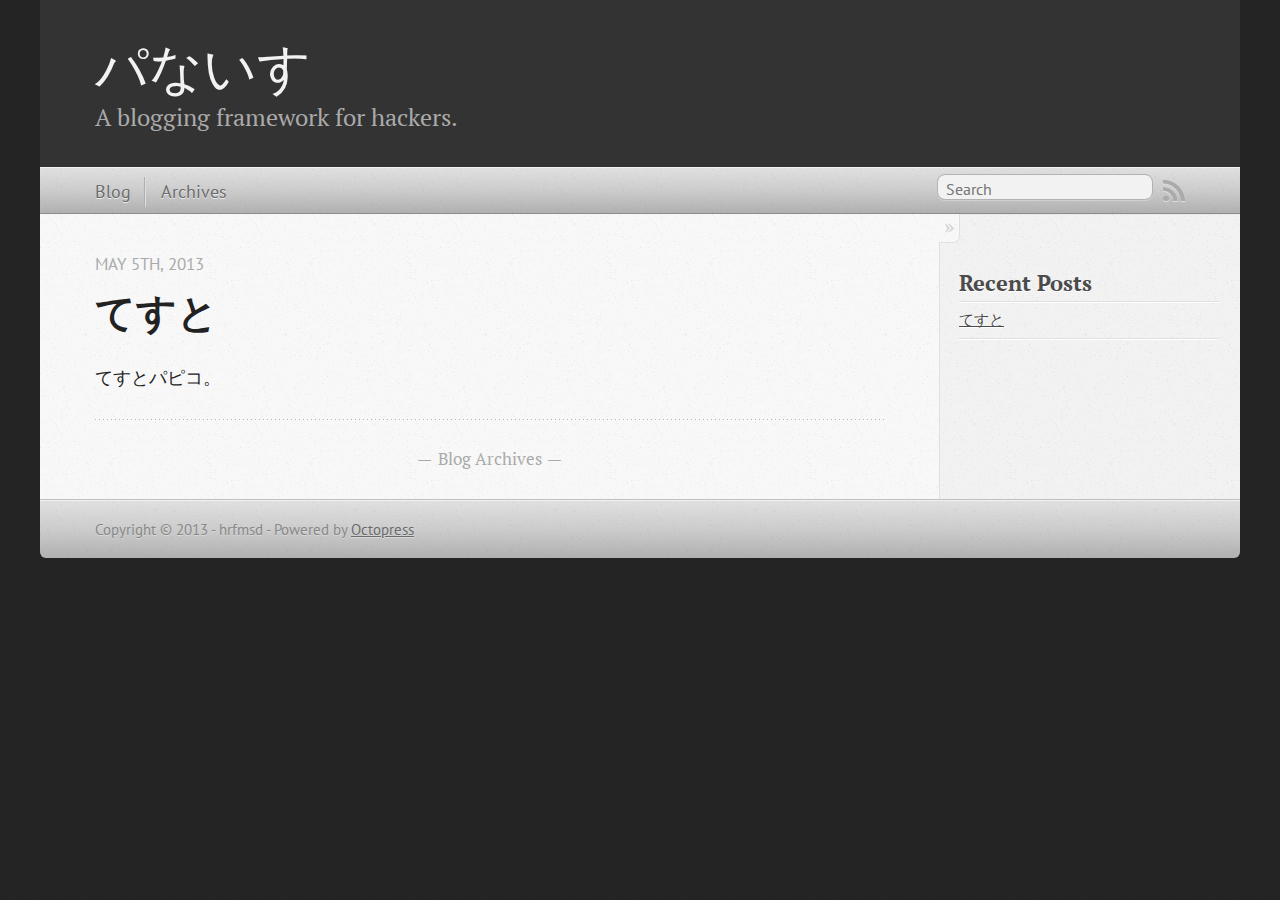
<file: index.html>
<!DOCTYPE html>
<!--[if IEMobile 7 ]><html class="no-js iem7"><![endif]-->
<!--[if lt IE 9]><html class="no-js lte-ie8"><![endif]-->
<!--[if (gt IE 8)|(gt IEMobile 7)|!(IEMobile)|!(IE)]><!--><html class="no-js" lang="en"><!--<![endif]-->
<head>
  <meta charset="utf-8">
  <title>パないす</title>
  <meta name="author" content="hrfmsd">

  
  <meta name="description" content="てすとパピコ。
">
  

  <!-- http://t.co/dKP3o1e -->
  <meta name="HandheldFriendly" content="True">
  <meta name="MobileOptimized" content="320">
  <meta name="viewport" content="width=device-width, initial-scale=1">

  
  <link rel="canonical" href="http://hrfmsd.github.io">
  <link href="/favicon.png" rel="icon">
  <link href="/stylesheets/screen.css" media="screen, projection" rel="stylesheet" type="text/css">
  <link href="/atom.xml" rel="alternate" title="パないす" type="application/atom+xml">
  <script src="/javascripts/modernizr-2.0.js"></script>
  <script src="//ajax.googleapis.com/ajax/libs/jquery/1.9.1/jquery.min.js"></script>
  <script>!window.jQuery && document.write(unescape('%3Cscript src="./javascripts/lib/jquery.min.js"%3E%3C/script%3E'))</script>
  <script src="/javascripts/octopress.js" type="text/javascript"></script>
  <!--Fonts from Google"s Web font directory at http://google.com/webfonts -->
<link href="http://fonts.googleapis.com/css?family=PT+Serif:regular,italic,bold,bolditalic" rel="stylesheet" type="text/css">
<link href="http://fonts.googleapis.com/css?family=PT+Sans:regular,italic,bold,bolditalic" rel="stylesheet" type="text/css">

  

</head>

<body   >
  <header role="banner"><hgroup>
  <h1><a href="/">パないす</a></h1>
  
    <h2>A blogging framework for hackers.</h2>
  
</hgroup>

</header>
  <nav role="navigation"><ul class="subscription" data-subscription="rss">
  <li><a href="/atom.xml" rel="subscribe-rss" title="subscribe via RSS">RSS</a></li>
  
</ul>
  
<form action="http://google.com/search" method="get">
  <fieldset role="search">
    <input type="hidden" name="q" value="site:hrfmsd.github.io" />
    <input class="search" type="text" name="q" results="0" placeholder="Search"/>
  </fieldset>
</form>
  
<ul class="main-navigation">
  <li><a href="/">Blog</a></li>
  <li><a href="/blog/archives">Archives</a></li>
</ul>

</nav>
  <div id="main">
    <div id="content">
      <div class="blog-index">
  
  
  
    <article>
      
  <header>
    
      <h1 class="entry-title"><a href="/blog/2013/05/05/test/">てすと</a></h1>
    
    
      <p class="meta">
        








  


<time datetime="2013-05-05T11:50:00+09:00" pubdate data-updated="true">May 5<span>th</span>, 2013</time>
        
      </p>
    
  </header>


  <div class="entry-content"><p>てすとパピコ。</p>
</div>
  
  


    </article>
  
  <div class="pagination">
    
    <a href="/blog/archives">Blog Archives</a>
    
  </div>
</div>
<aside class="sidebar">
  
    <section>
  <h1>Recent Posts</h1>
  <ul id="recent_posts">
    
      <li class="post">
        <a href="/blog/2013/05/05/test/">てすと</a>
      </li>
    
  </ul>
</section>





  
</aside>

    </div>
  </div>
  <footer role="contentinfo"><p>
  Copyright &copy; 2013 - hrfmsd -
  <span class="credit">Powered by <a href="http://octopress.org">Octopress</a></span>
</p>

</footer>
  







  <script type="text/javascript">
    (function(){
      var twitterWidgets = document.createElement('script');
      twitterWidgets.type = 'text/javascript';
      twitterWidgets.async = true;
      twitterWidgets.src = 'http://platform.twitter.com/widgets.js';
      document.getElementsByTagName('head')[0].appendChild(twitterWidgets);
    })();
  </script>





</body>
</html>
</file>
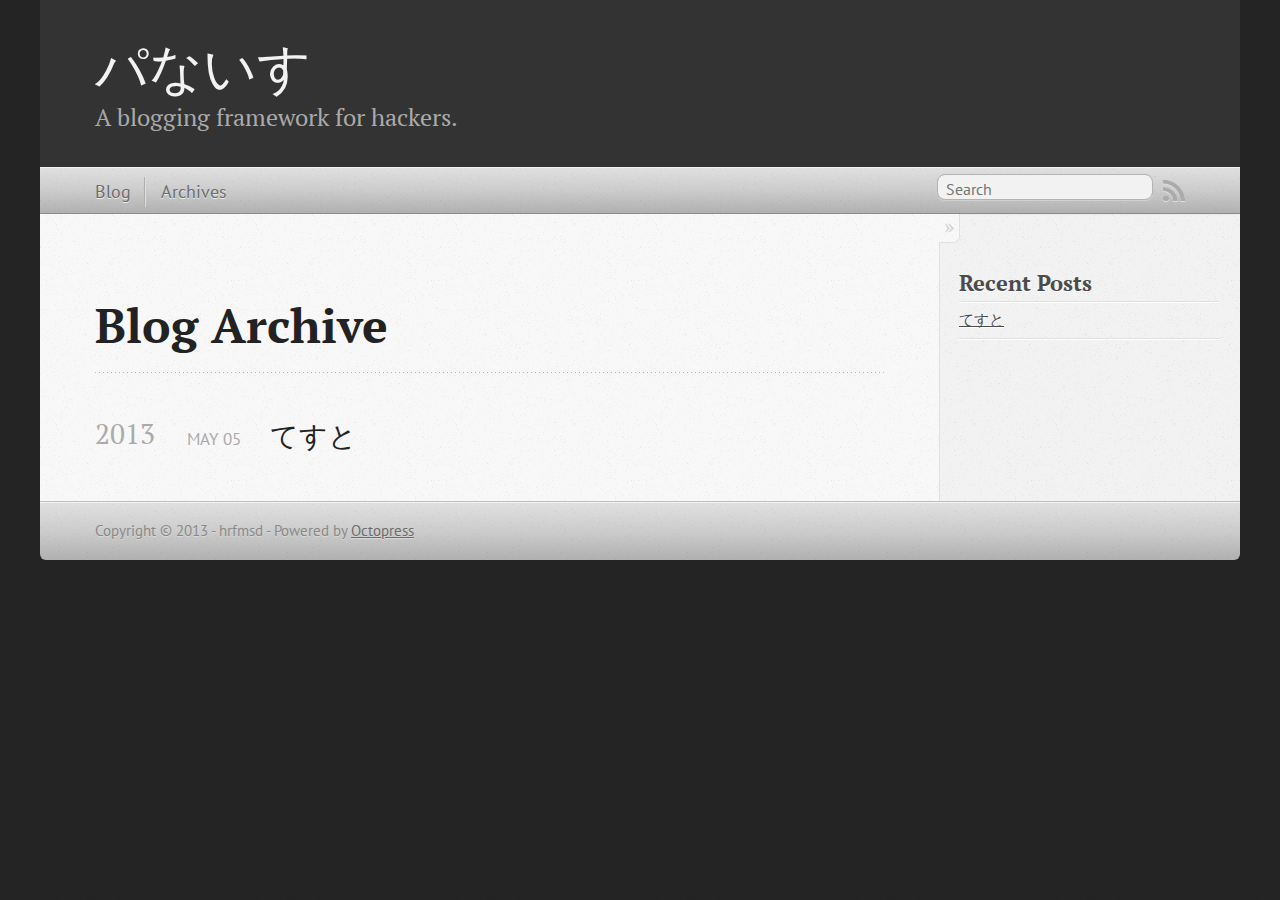
<file: blog/archives/index.html>
<!DOCTYPE html>
<!--[if IEMobile 7 ]><html class="no-js iem7"><![endif]-->
<!--[if lt IE 9]><html class="no-js lte-ie8"><![endif]-->
<!--[if (gt IE 8)|(gt IEMobile 7)|!(IEMobile)|!(IE)]><!--><html class="no-js" lang="en"><!--<![endif]-->
<head>
  <meta charset="utf-8">
  <title>Blog Archive - パないす</title>
  <meta name="author" content="hrfmsd">

  
  <meta name="description" content=" Blog Archive 2013 てすと
May 05 2013 Recent Posts てすと ">
  

  <!-- http://t.co/dKP3o1e -->
  <meta name="HandheldFriendly" content="True">
  <meta name="MobileOptimized" content="320">
  <meta name="viewport" content="width=device-width, initial-scale=1">

  
  <link rel="canonical" href="http://hrfmsd.github.io/blog/archives">
  <link href="/favicon.png" rel="icon">
  <link href="/stylesheets/screen.css" media="screen, projection" rel="stylesheet" type="text/css">
  <link href="/atom.xml" rel="alternate" title="パないす" type="application/atom+xml">
  <script src="/javascripts/modernizr-2.0.js"></script>
  <script src="//ajax.googleapis.com/ajax/libs/jquery/1.9.1/jquery.min.js"></script>
  <script>!window.jQuery && document.write(unescape('%3Cscript src="./javascripts/lib/jquery.min.js"%3E%3C/script%3E'))</script>
  <script src="/javascripts/octopress.js" type="text/javascript"></script>
  <!--Fonts from Google"s Web font directory at http://google.com/webfonts -->
<link href="http://fonts.googleapis.com/css?family=PT+Serif:regular,italic,bold,bolditalic" rel="stylesheet" type="text/css">
<link href="http://fonts.googleapis.com/css?family=PT+Sans:regular,italic,bold,bolditalic" rel="stylesheet" type="text/css">

  

</head>

<body   >
  <header role="banner"><hgroup>
  <h1><a href="/">パないす</a></h1>
  
    <h2>A blogging framework for hackers.</h2>
  
</hgroup>

</header>
  <nav role="navigation"><ul class="subscription" data-subscription="rss">
  <li><a href="/atom.xml" rel="subscribe-rss" title="subscribe via RSS">RSS</a></li>
  
</ul>
  
<form action="http://google.com/search" method="get">
  <fieldset role="search">
    <input type="hidden" name="q" value="site:hrfmsd.github.io" />
    <input class="search" type="text" name="q" results="0" placeholder="Search"/>
  </fieldset>
</form>
  
<ul class="main-navigation">
  <li><a href="/">Blog</a></li>
  <li><a href="/blog/archives">Archives</a></li>
</ul>

</nav>
  <div id="main">
    <div id="content">
      <div>
<article role="article">
  
  <header>
    <h1 class="entry-title">Blog Archive</h1>
    
  </header>
  
  <div id="blog-archives">



  
  <h2>2013</h2>

<article>
  
<h1><a href="/blog/2013/05/05/test/">てすと</a></h1>
<time datetime="2013-05-05T11:50:00+09:00" pubdate><span class='month'>May</span> <span class='day'>05</span> <span class='year'>2013</span></time>


</article>

</div>

  
</article>

</div>

<aside class="sidebar">
  
    <section>
  <h1>Recent Posts</h1>
  <ul id="recent_posts">
    
      <li class="post">
        <a href="/blog/2013/05/05/test/">てすと</a>
      </li>
    
  </ul>
</section>





  
</aside>


    </div>
  </div>
  <footer role="contentinfo"><p>
  Copyright &copy; 2013 - hrfmsd -
  <span class="credit">Powered by <a href="http://octopress.org">Octopress</a></span>
</p>

</footer>
  







  <script type="text/javascript">
    (function(){
      var twitterWidgets = document.createElement('script');
      twitterWidgets.type = 'text/javascript';
      twitterWidgets.async = true;
      twitterWidgets.src = 'http://platform.twitter.com/widgets.js';
      document.getElementsByTagName('head')[0].appendChild(twitterWidgets);
    })();
  </script>





</body>
</html>
</file>
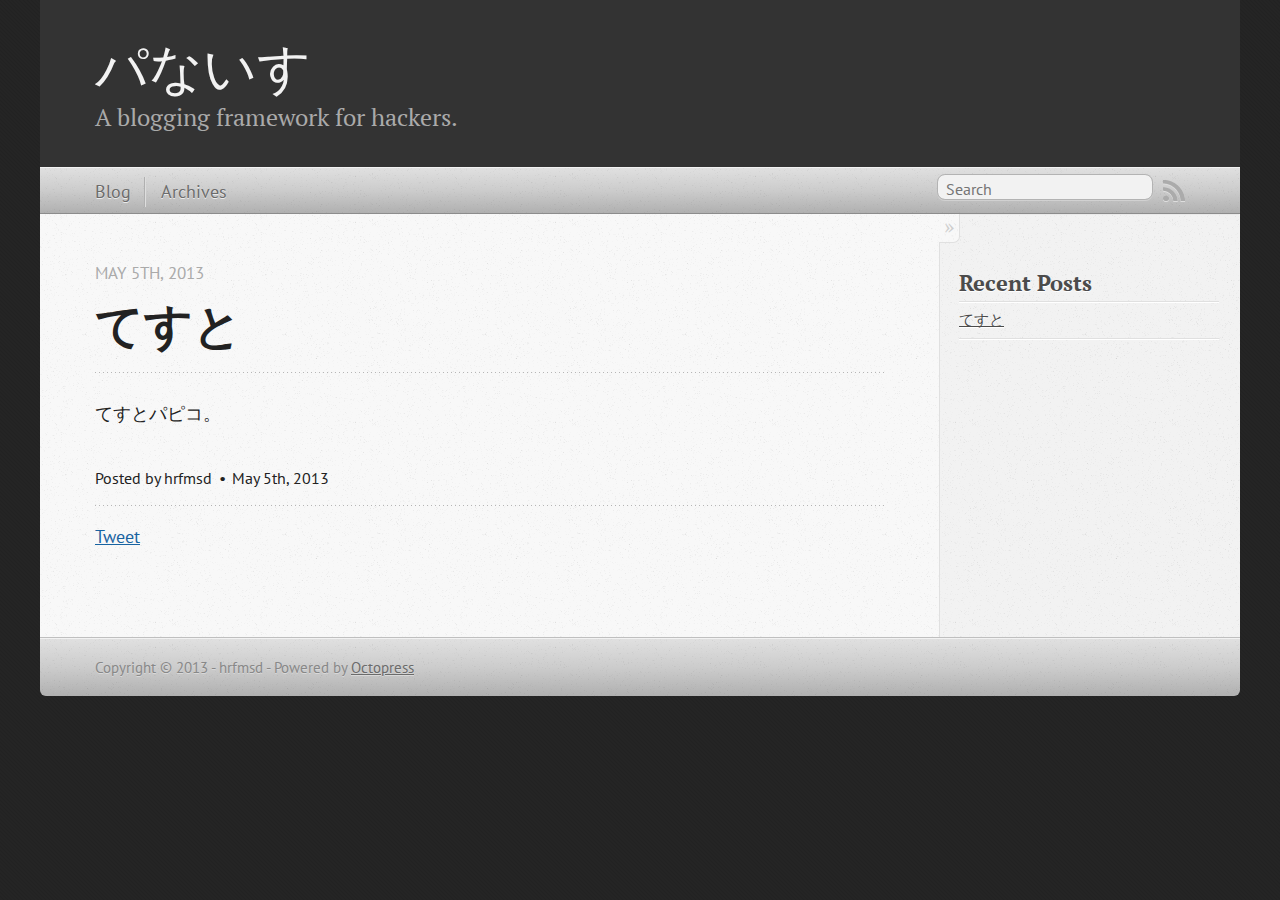
<file: blog/2013/05/05/test/index.html>
<!DOCTYPE html>
<!--[if IEMobile 7 ]><html class="no-js iem7"><![endif]-->
<!--[if lt IE 9]><html class="no-js lte-ie8"><![endif]-->
<!--[if (gt IE 8)|(gt IEMobile 7)|!(IEMobile)|!(IE)]><!--><html class="no-js" lang="en"><!--<![endif]-->
<head>
  <meta charset="utf-8">
  <title>てすと - パないす</title>
  <meta name="author" content="hrfmsd">

  
  <meta name="description" content="てすとパピコ。
">
  

  <!-- http://t.co/dKP3o1e -->
  <meta name="HandheldFriendly" content="True">
  <meta name="MobileOptimized" content="320">
  <meta name="viewport" content="width=device-width, initial-scale=1">

  
  <link rel="canonical" href="http://hrfmsd.github.io/blog/2013/05/05/test">
  <link href="/favicon.png" rel="icon">
  <link href="/stylesheets/screen.css" media="screen, projection" rel="stylesheet" type="text/css">
  <link href="/atom.xml" rel="alternate" title="パないす" type="application/atom+xml">
  <script src="/javascripts/modernizr-2.0.js"></script>
  <script src="//ajax.googleapis.com/ajax/libs/jquery/1.9.1/jquery.min.js"></script>
  <script>!window.jQuery && document.write(unescape('%3Cscript src="./javascripts/lib/jquery.min.js"%3E%3C/script%3E'))</script>
  <script src="/javascripts/octopress.js" type="text/javascript"></script>
  <!--Fonts from Google"s Web font directory at http://google.com/webfonts -->
<link href="http://fonts.googleapis.com/css?family=PT+Serif:regular,italic,bold,bolditalic" rel="stylesheet" type="text/css">
<link href="http://fonts.googleapis.com/css?family=PT+Sans:regular,italic,bold,bolditalic" rel="stylesheet" type="text/css">

  

</head>

<body   >
  <header role="banner"><hgroup>
  <h1><a href="/">パないす</a></h1>
  
    <h2>A blogging framework for hackers.</h2>
  
</hgroup>

</header>
  <nav role="navigation"><ul class="subscription" data-subscription="rss">
  <li><a href="/atom.xml" rel="subscribe-rss" title="subscribe via RSS">RSS</a></li>
  
</ul>
  
<form action="http://google.com/search" method="get">
  <fieldset role="search">
    <input type="hidden" name="q" value="site:hrfmsd.github.io" />
    <input class="search" type="text" name="q" results="0" placeholder="Search"/>
  </fieldset>
</form>
  
<ul class="main-navigation">
  <li><a href="/">Blog</a></li>
  <li><a href="/blog/archives">Archives</a></li>
</ul>

</nav>
  <div id="main">
    <div id="content">
      <div>
<article class="hentry" role="article">
  
  <header>
    
      <h1 class="entry-title">てすと</h1>
    
    
      <p class="meta">
        








  


<time datetime="2013-05-05T11:50:00+09:00" pubdate data-updated="true">May 5<span>th</span>, 2013</time>
        
      </p>
    
  </header>


<div class="entry-content"><p>てすとパピコ。</p>
</div>


  <footer>
    <p class="meta">
      
  

<span class="byline author vcard">Posted by <span class="fn">hrfmsd</span></span>

      








  


<time datetime="2013-05-05T11:50:00+09:00" pubdate data-updated="true">May 5<span>th</span>, 2013</time>
      


    </p>
    
      <div class="sharing">
  
  <a href="http://twitter.com/share" class="twitter-share-button" data-url="http://hrfmsd.github.io/blog/2013/05/05/test/" data-via="" data-counturl="http://hrfmsd.github.io/blog/2013/05/05/test/" >Tweet</a>
  
  
  
</div>

    
    <p class="meta">
      
      
    </p>
  </footer>
</article>

</div>

<aside class="sidebar">
  
    <section>
  <h1>Recent Posts</h1>
  <ul id="recent_posts">
    
      <li class="post">
        <a href="/blog/2013/05/05/test/">てすと</a>
      </li>
    
  </ul>
</section>





  
</aside>


    </div>
  </div>
  <footer role="contentinfo"><p>
  Copyright &copy; 2013 - hrfmsd -
  <span class="credit">Powered by <a href="http://octopress.org">Octopress</a></span>
</p>

</footer>
  







  <script type="text/javascript">
    (function(){
      var twitterWidgets = document.createElement('script');
      twitterWidgets.type = 'text/javascript';
      twitterWidgets.async = true;
      twitterWidgets.src = 'http://platform.twitter.com/widgets.js';
      document.getElementsByTagName('head')[0].appendChild(twitterWidgets);
    })();
  </script>





</body>
</html>
</file>
<file: stylesheets/screen.css>
html,body,div,span,applet,object,iframe,h1,h2,h3,h4,h5,h6,p,blockquote,pre,a,abbr,acronym,address,big,cite,code,del,dfn,em,img,ins,kbd,q,s,samp,small,strike,strong,sub,sup,tt,var,b,u,i,center,dl,dt,dd,ol,ul,li,fieldset,form,label,legend,table,caption,tbody,tfoot,thead,tr,th,td,article,aside,canvas,details,embed,figure,figcaption,footer,header,hgroup,menu,nav,output,ruby,section,summary,time,mark,audio,video{margin:0;padding:0;border:0;font:inherit;font-size:100%;vertical-align:baseline}html{line-height:1}ol,ul{list-style:none}table{border-collapse:collapse;border-spacing:0}caption,th,td{text-align:left;font-weight:normal;vertical-align:middle}q,blockquote{quotes:none}q:before,q:after,blockquote:before,blockquote:after{content:"";content:none}a img{border:none}article,aside,details,figcaption,figure,footer,header,hgroup,menu,nav,section,summary{display:block}article,aside,details,figcaption,figure,footer,header,hgroup,menu,nav,section,summary{display:block}a{color:#1863a1}a:visited{color:#751590}a:focus{color:#0181eb}a:hover{color:#0181eb}a:active{color:#01579f}aside.sidebar a{color:#1863a1}aside.sidebar a:focus{color:#0181eb}aside.sidebar a:hover{color:#0181eb}aside.sidebar a:active{color:#01579f}a{-webkit-transition:color 0.3s;-moz-transition:color 0.3s;-o-transition:color 0.3s;transition:color 0.3s}html{background:#252525 url('/images/line-tile.png?1367722231') top left}body>div{background:#f2f2f2 url('/images/noise.png?1367722231') top left;border-bottom:1px solid #bfbfbf}body>div>div{background:#f8f8f8 url('/images/noise.png?1367722231') top left;border-right:1px solid #e0e0e0}.heading,body>header h1,h1,h2,h3,h4,h5,h6{font-family:"PT Serif","Georgia","Helvetica Neue",Arial,sans-serif}.sans,body>header h2,article header p.meta,article>footer,#content .blog-index footer,html .gist .gist-file .gist-meta,#blog-archives a.category,#blog-archives time,aside.sidebar section,body>footer{font-family:"PT Sans","Helvetica Neue",Arial,sans-serif}.serif,body,#content .blog-index a[rel=full-article]{font-family:"PT Serif",Georgia,Times,"Times New Roman",serif}.mono,pre,code,tt,p code,li code{font-family:Menlo,Monaco,"Andale Mono","lucida console","Courier New",monospace}body>header h1{font-size:2.2em;font-family:"PT Serif","Georgia","Helvetica Neue",Arial,sans-serif;font-weight:normal;line-height:1.2em;margin-bottom:0.6667em}body>header h2{font-family:"PT Serif","Georgia","Helvetica Neue",Arial,sans-serif}body{line-height:1.5em;color:#222}h1{font-size:2.2em;line-height:1.2em}@media only screen and (min-width: 992px){body{font-size:1.15em}h1{font-size:2.6em;line-height:1.2em}}h1,h2,h3,h4,h5,h6{text-rendering:optimizelegibility;margin-bottom:1em;font-weight:bold}h2,section h1{font-size:1.5em}h3,section h2,section section h1{font-size:1.3em}h4,section h3,section section h2,section section section h1{font-size:1em}h5,section h4,section section h3{font-size:.9em}h6,section h5,section section h4,section section section h3{font-size:.8em}p,article blockquote,ul,ol{margin-bottom:1.5em}ul{list-style-type:disc}ul ul{list-style-type:circle;margin-bottom:0px}ul ul ul{list-style-type:square;margin-bottom:0px}ol{list-style-type:decimal}ol ol{list-style-type:lower-alpha;margin-bottom:0px}ol ol ol{list-style-type:lower-roman;margin-bottom:0px}ul,ul ul,ul ol,ol,ol ul,ol ol{margin-left:1.3em}ul ul,ul ol,ol ul,ol ol{margin-bottom:0em}strong{font-weight:bold}em{font-style:italic}sup,sub{font-size:0.8em;position:relative;display:inline-block}sup{top:-0.5em}sub{bottom:-0.5em}q{font-style:italic}q:before{content:"\201C"}q:after{content:"\201D"}em,dfn{font-style:italic}strong,dfn{font-weight:bold}del,s{text-decoration:line-through}abbr,acronym{border-bottom:1px dotted;cursor:help}sub,sup{line-height:0}hr{margin-bottom:0.2em}small{font-size:.8em}big{font-size:1.2em}article blockquote{font-style:italic;position:relative;font-size:1.2em;line-height:1.5em;padding-left:1em;border-left:4px solid rgba(170,170,170,0.5)}article blockquote cite{font-style:italic}article blockquote cite a{color:#aaa !important;word-wrap:break-word}article blockquote cite:before{content:'\2014';padding-right:.3em;padding-left:.3em;color:#aaa}@media only screen and (min-width: 992px){article blockquote{padding-left:1.5em;border-left-width:4px}}.pullquote-right:before,.pullquote-left:before{padding:0;border:none;content:attr(data-pullquote);float:right;width:45%;margin:.5em 0 1em 1.5em;position:relative;top:7px;font-size:1.4em;line-height:1.45em}.pullquote-left:before{float:left;margin:.5em 1.5em 1em 0}.force-wrap,article a,aside.sidebar a{white-space:-moz-pre-wrap;white-space:-pre-wrap;white-space:-o-pre-wrap;white-space:pre-wrap;word-wrap:break-word}.group,body>header,body>nav,body>footer,body #content>article,body #content>div>article,body #content>div>section,body div.pagination,aside.sidebar,#main,#content,.sidebar{*zoom:1}.group:after,body>header:after,body>nav:after,body>footer:after,body #content>article:after,body #content>div>article:after,body #content>div>section:after,body div.pagination:after,aside.sidebar:after,#main:after,#content:after,.sidebar:after{content:"";display:table;clear:both}body{-webkit-text-size-adjust:none;max-width:1200px;position:relative;margin:0 auto}body>header,body>nav,body>footer,body #content>article,body #content>div>article,body #content>div>section{padding-left:18px;padding-right:18px}@media only screen and (min-width: 480px){body>header,body>nav,body>footer,body #content>article,body #content>div>article,body #content>div>section{padding-left:25px;padding-right:25px}}@media only screen and (min-width: 768px){body>header,body>nav,body>footer,body #content>article,body #content>div>article,body #content>div>section{padding-left:35px;padding-right:35px}}@media only screen and (min-width: 992px){body>header,body>nav,body>footer,body #content>article,body #content>div>article,body #content>div>section{padding-left:55px;padding-right:55px}}body div.pagination{margin-left:18px;margin-right:18px}@media only screen and (min-width: 480px){body div.pagination{margin-left:25px;margin-right:25px}}@media only screen and (min-width: 768px){body div.pagination{margin-left:35px;margin-right:35px}}@media only screen and (min-width: 992px){body div.pagination{margin-left:55px;margin-right:55px}}body>header{font-size:1em;padding-top:1.5em;padding-bottom:1.5em}#content{overflow:hidden}#content>div,#content>article{width:100%}aside.sidebar{float:none;padding:0 18px 1px;background-color:#f7f7f7;border-top:1px solid #e0e0e0}.flex-content,article img,article video,article .flash-video,aside.sidebar img{max-width:100%;height:auto}.basic-alignment.left,article img.left,article video.left,article .left.flash-video,aside.sidebar img.left{float:left;margin-right:1.5em}.basic-alignment.right,article img.right,article video.right,article .right.flash-video,aside.sidebar img.right{float:right;margin-left:1.5em}.basic-alignment.center,article img.center,article video.center,article .center.flash-video,aside.sidebar img.center{display:block;margin:0 auto 1.5em}.basic-alignment.left,article img.left,article video.left,article .left.flash-video,aside.sidebar img.left,.basic-alignment.right,article img.right,article video.right,article .right.flash-video,aside.sidebar img.right{margin-bottom:.8em}.toggle-sidebar,.no-sidebar .toggle-sidebar{display:none}@media only screen and (min-width: 750px){body.sidebar-footer aside.sidebar{float:none;width:auto;clear:left;margin:0;padding:0 35px 1px;background-color:#f7f7f7;border-top:1px solid #eaeaea}body.sidebar-footer aside.sidebar section.odd,body.sidebar-footer aside.sidebar section.even{float:left;width:48%}body.sidebar-footer aside.sidebar section.odd{margin-left:0}body.sidebar-footer aside.sidebar section.even{margin-left:4%}body.sidebar-footer aside.sidebar.thirds section{width:30%;margin-left:5%}body.sidebar-footer aside.sidebar.thirds section.first{margin-left:0;clear:both}}body.sidebar-footer #content{margin-right:0px}body.sidebar-footer .toggle-sidebar{display:none}@media only screen and (min-width: 550px){body>header{font-size:1em}}@media only screen and (min-width: 750px){aside.sidebar{float:none;width:auto;clear:left;margin:0;padding:0 35px 1px;background-color:#f7f7f7;border-top:1px solid #eaeaea}aside.sidebar section.odd,aside.sidebar section.even{float:left;width:48%}aside.sidebar section.odd{margin-left:0}aside.sidebar section.even{margin-left:4%}aside.sidebar.thirds section{width:30%;margin-left:5%}aside.sidebar.thirds section.first{margin-left:0;clear:both}}@media only screen and (min-width: 768px){body{-webkit-text-size-adjust:auto}body>header{font-size:1.2em}#main{padding:0;margin:0 auto}#content{overflow:visible;margin-right:240px;position:relative}.no-sidebar #content{margin-right:0;border-right:0}.collapse-sidebar #content{margin-right:20px}#content>div,#content>article{padding-top:17.5px;padding-bottom:17.5px;float:left}aside.sidebar{width:210px;padding:0 15px 15px;background:none;clear:none;float:left;margin:0 -100% 0 0}aside.sidebar section{width:auto;margin-left:0}aside.sidebar section.odd,aside.sidebar section.even{float:none;width:auto;margin-left:0}.collapse-sidebar aside.sidebar{float:none;width:auto;clear:left;margin:0;padding:0 35px 1px;background-color:#f7f7f7;border-top:1px solid #eaeaea}.collapse-sidebar aside.sidebar section.odd,.collapse-sidebar aside.sidebar section.even{float:left;width:48%}.collapse-sidebar aside.sidebar section.odd{margin-left:0}.collapse-sidebar aside.sidebar section.even{margin-left:4%}.collapse-sidebar aside.sidebar.thirds section{width:30%;margin-left:5%}.collapse-sidebar aside.sidebar.thirds section.first{margin-left:0;clear:both}}@media only screen and (min-width: 992px){body>header{font-size:1.3em}#content{margin-right:300px}#content>div,#content>article{padding-top:27.5px;padding-bottom:27.5px}aside.sidebar{width:260px;padding:1.2em 20px 20px}.collapse-sidebar aside.sidebar{padding-left:55px;padding-right:55px}}@media only screen and (min-width: 768px){ul,ol{margin-left:0}}body>header{background:#333}body>header h1{display:inline-block;margin:0}body>header h1 a,body>header h1 a:visited,body>header h1 a:hover{color:#f2f2f2;text-decoration:none}body>header h2{margin:.2em 0 0;font-size:1em;color:#aaa;font-weight:normal}body>nav{position:relative;background-color:#ccc;background:url('/images/noise.png?1367722231'),-webkit-gradient(linear, 50% 0%, 50% 100%, color-stop(0%, #e0e0e0), color-stop(50%, #cccccc), color-stop(100%, #b0b0b0));background:url('/images/noise.png?1367722231'),-webkit-linear-gradient(#e0e0e0,#cccccc,#b0b0b0);background:url('/images/noise.png?1367722231'),-moz-linear-gradient(#e0e0e0,#cccccc,#b0b0b0);background:url('/images/noise.png?1367722231'),-o-linear-gradient(#e0e0e0,#cccccc,#b0b0b0);background:url('/images/noise.png?1367722231'),linear-gradient(#e0e0e0,#cccccc,#b0b0b0);border-top:1px solid #f2f2f2;border-bottom:1px solid #8c8c8c;padding-top:.35em;padding-bottom:.35em}body>nav form{-webkit-background-clip:padding;-moz-background-clip:padding;background-clip:padding-box;margin:0;padding:0}body>nav form .search{padding:.3em .5em 0;font-size:.85em;font-family:"PT Sans","Helvetica Neue",Arial,sans-serif;line-height:1.1em;width:95%;-webkit-border-radius:0.5em;-moz-border-radius:0.5em;-ms-border-radius:0.5em;-o-border-radius:0.5em;border-radius:0.5em;-webkit-background-clip:padding;-moz-background-clip:padding;background-clip:padding-box;-webkit-box-shadow:#d1d1d1 0 1px;-moz-box-shadow:#d1d1d1 0 1px;box-shadow:#d1d1d1 0 1px;background-color:#f2f2f2;border:1px solid #b3b3b3;color:#888}body>nav form .search:focus{color:#444;border-color:#80b1df;-webkit-box-shadow:#80b1df 0 0 4px,#80b1df 0 0 3px inset;-moz-box-shadow:#80b1df 0 0 4px,#80b1df 0 0 3px inset;box-shadow:#80b1df 0 0 4px,#80b1df 0 0 3px inset;background-color:#fff;outline:none}body>nav fieldset[role=search]{float:right;width:48%}body>nav fieldset.mobile-nav{float:left;width:48%}body>nav fieldset.mobile-nav select{width:100%;font-size:.8em;border:1px solid #888}body>nav ul{display:none}@media only screen and (min-width: 550px){body>nav{font-size:.9em}body>nav ul{margin:0;padding:0;border:0;overflow:hidden;*zoom:1;float:left;display:block;padding-top:.15em}body>nav ul li{list-style-image:none;list-style-type:none;margin-left:0;white-space:nowrap;display:inline;float:left;padding-left:0;padding-right:0}body>nav ul li:first-child,body>nav ul li.first{padding-left:0}body>nav ul li:last-child{padding-right:0}body>nav ul li.last{padding-right:0}body>nav ul.subscription{margin-left:.8em;float:right}body>nav ul.subscription li:last-child a{padding-right:0}body>nav ul li{margin:0}body>nav a{color:#6b6b6b;font-family:"PT Sans","Helvetica Neue",Arial,sans-serif;text-shadow:#ebebeb 0 1px;float:left;text-decoration:none;font-size:1.1em;padding:.1em 0;line-height:1.5em}body>nav a:visited{color:#6b6b6b}body>nav a:hover{color:#2b2b2b}body>nav li+li{border-left:1px solid #b0b0b0;margin-left:.8em}body>nav li+li a{padding-left:.8em;border-left:1px solid #dedede}body>nav form{float:right;text-align:left;padding-left:.8em;width:175px}body>nav form .search{width:93%;font-size:.95em;line-height:1.2em}body>nav ul[data-subscription$=email]+form{width:97px}body>nav ul[data-subscription$=email]+form .search{width:91%}body>nav fieldset.mobile-nav{display:none}body>nav fieldset[role=search]{width:99%}}@media only screen and (min-width: 992px){body>nav form{width:215px}body>nav ul[data-subscription$=email]+form{width:147px}}.no-placeholder body>nav .search{background:#f2f2f2 url('/images/search.png?1367722231') 0.3em 0.25em no-repeat;text-indent:1.3em}@media only screen and (min-width: 550px){.maskImage body>nav ul[data-subscription$=email]+form{width:123px}}@media only screen and (min-width: 992px){.maskImage body>nav ul[data-subscription$=email]+form{width:173px}}.maskImage ul.subscription{position:relative;top:.2em}.maskImage ul.subscription li,.maskImage ul.subscription a{border:0;padding:0}.maskImage a[rel=subscribe-rss]{position:relative;top:0px;text-indent:-999999em;background-color:#dedede;border:0;padding:0}.maskImage a[rel=subscribe-rss],.maskImage a[rel=subscribe-rss]:after{-webkit-mask-image:url('/images/rss.png?1367722231');-moz-mask-image:url('/images/rss.png?1367722231');-ms-mask-image:url('/images/rss.png?1367722231');-o-mask-image:url('/images/rss.png?1367722231');mask-image:url('/images/rss.png?1367722231');-webkit-mask-repeat:no-repeat;-moz-mask-repeat:no-repeat;-ms-mask-repeat:no-repeat;-o-mask-repeat:no-repeat;mask-repeat:no-repeat;width:22px;height:22px}.maskImage a[rel=subscribe-rss]:after{content:"";position:absolute;top:-1px;left:0;background-color:#ababab}.maskImage a[rel=subscribe-rss]:hover:after{background-color:#9e9e9e}.maskImage a[rel=subscribe-email]{position:relative;top:0px;text-indent:-999999em;background-color:#dedede;border:0;padding:0}.maskImage a[rel=subscribe-email],.maskImage a[rel=subscribe-email]:after{-webkit-mask-image:url('/images/email.png?1367722231');-moz-mask-image:url('/images/email.png?1367722231');-ms-mask-image:url('/images/email.png?1367722231');-o-mask-image:url('/images/email.png?1367722231');mask-image:url('/images/email.png?1367722231');-webkit-mask-repeat:no-repeat;-moz-mask-repeat:no-repeat;-ms-mask-repeat:no-repeat;-o-mask-repeat:no-repeat;mask-repeat:no-repeat;width:28px;height:22px}.maskImage a[rel=subscribe-email]:after{content:"";position:absolute;top:-1px;left:0;background-color:#ababab}.maskImage a[rel=subscribe-email]:hover:after{background-color:#9e9e9e}article{padding-top:1em}article header{position:relative;padding-top:2em;padding-bottom:1em;margin-bottom:1em;background:url('[data-uri]') bottom left repeat-x}article header h1{margin:0}article header h1 a{text-decoration:none}article header h1 a:hover{text-decoration:underline}article header p{font-size:.9em;color:#aaa;margin:0}article header p.meta{text-transform:uppercase;position:absolute;top:0}@media only screen and (min-width: 768px){article header{margin-bottom:1.5em;padding-bottom:1em;background:url('[data-uri]') bottom left repeat-x}}article h2{padding-top:0.8em;background:url('[data-uri]') top left repeat-x}.entry-content article h2:first-child,article header+h2{padding-top:0}article h2:first-child,article header+h2{background:none}article .feature{padding-top:.5em;margin-bottom:1em;padding-bottom:1em;background:url('[data-uri]') bottom left repeat-x;font-size:2.0em;font-style:italic;line-height:1.3em}article img,article video,article .flash-video{-webkit-border-radius:0.3em;-moz-border-radius:0.3em;-ms-border-radius:0.3em;-o-border-radius:0.3em;border-radius:0.3em;-webkit-box-shadow:rgba(0,0,0,0.15) 0 1px 4px;-moz-box-shadow:rgba(0,0,0,0.15) 0 1px 4px;box-shadow:rgba(0,0,0,0.15) 0 1px 4px;-webkit-box-sizing:border-box;-moz-box-sizing:border-box;box-sizing:border-box;border:#fff 0.5em solid}article video,article .flash-video{margin:0 auto 1.5em}article video{display:block;width:100%}article .flash-video>div{position:relative;display:block;padding-bottom:56.25%;padding-top:1px;height:0;overflow:hidden}article .flash-video>div iframe,article .flash-video>div object,article .flash-video>div embed{position:absolute;top:0;left:0;width:100%;height:100%}article>footer{padding-bottom:2.5em;margin-top:2em}article>footer p.meta{margin-bottom:.8em;font-size:.85em;clear:both;overflow:hidden}.blog-index article+article{background:url('[data-uri]') top left repeat-x}#content .blog-index{padding-top:0;padding-bottom:0}#content .blog-index article{padding-top:2em}#content .blog-index article header{background:none;padding-bottom:0}#content .blog-index article h1{font-size:2.2em}#content .blog-index article h1 a{color:inherit}#content .blog-index article h1 a:hover{color:#0181eb}#content .blog-index a[rel=full-article]{background:#ebebeb;display:inline-block;padding:.4em .8em;margin-right:.5em;text-decoration:none;color:#666;-webkit-transition:background-color 0.5s;-moz-transition:background-color 0.5s;-o-transition:background-color 0.5s;transition:background-color 0.5s}#content .blog-index a[rel=full-article]:hover{background:#0181eb;text-shadow:none;color:#f8f8f8}#content .blog-index footer{margin-top:1em}.separator,article>footer .byline+time:before,article>footer time+time:before,article>footer .comments:before,article>footer .byline ~ .categories:before{content:"\2022 ";padding:0 .4em 0 .2em;display:inline-block}#content div.pagination{text-align:center;font-size:.95em;position:relative;background:url('[data-uri]') top left repeat-x;padding-top:1.5em;padding-bottom:1.5em}#content div.pagination a{text-decoration:none;color:#aaa}#content div.pagination a.prev{position:absolute;left:0}#content div.pagination a.next{position:absolute;right:0}#content div.pagination a:hover{color:#0181eb}#content div.pagination a[href*=archive]:before,#content div.pagination a[href*=archive]:after{content:'\2014';padding:0 .3em}p.meta+.sharing{padding-top:1em;padding-left:0;background:url('[data-uri]') top left repeat-x}#fb-root{display:none}.highlight,html .gist .gist-file .gist-syntax .gist-highlight{border:1px solid #05232b !important}.highlight table td.code,html .gist .gist-file .gist-syntax .gist-highlight table td.code{width:100%}.highlight .line-numbers,html .gist .gist-file .gist-syntax .highlight .line_numbers{text-align:right;font-size:13px;line-height:1.45em;background:#073642 url('/images/noise.png?1367722231') top left !important;border-right:1px solid #00232c !important;-webkit-box-shadow:#083e4b -1px 0 inset;-moz-box-shadow:#083e4b -1px 0 inset;box-shadow:#083e4b -1px 0 inset;text-shadow:#021014 0 -1px;padding:.8em !important;-webkit-border-radius:0;-moz-border-radius:0;-ms-border-radius:0;-o-border-radius:0;border-radius:0}.highlight .line-numbers span,html .gist .gist-file .gist-syntax .highlight .line_numbers span{color:#586e75 !important}figure.code,.gist-file,pre{-webkit-box-shadow:rgba(0,0,0,0.06) 0 0 10px;-moz-box-shadow:rgba(0,0,0,0.06) 0 0 10px;box-shadow:rgba(0,0,0,0.06) 0 0 10px}figure.code .highlight pre,.gist-file .highlight pre,pre .highlight pre{-webkit-box-shadow:none;-moz-box-shadow:none;box-shadow:none}.gist .highlight *::-moz-selection,figure.code .highlight *::-moz-selection{background:#386774;color:inherit;text-shadow:#002b36 0 1px}.gist .highlight *::-webkit-selection,figure.code .highlight *::-webkit-selection{background:#386774;color:inherit;text-shadow:#002b36 0 1px}.gist .highlight *::selection,figure.code .highlight *::selection{background:#386774;color:inherit;text-shadow:#002b36 0 1px}html .gist .gist-file{margin-bottom:1.8em;position:relative;border:none;padding-top:26px !important}html .gist .gist-file .highlight{margin-bottom:0}html .gist .gist-file .gist-syntax{border-bottom:0 !important;background:none !important}html .gist .gist-file .gist-syntax .gist-highlight{background:#002b36 !important}html .gist .gist-file .gist-syntax .highlight pre{padding:0}html .gist .gist-file .gist-meta{padding:.6em 0.8em;border:1px solid #083e4b !important;color:#586e75;font-size:.7em !important;background:#073642 url('/images/noise.png?1367722231') top left;line-height:1.5em}html .gist .gist-file .gist-meta a{color:#75878b !important;text-decoration:none}html .gist .gist-file .gist-meta a:hover{text-decoration:underline}html .gist .gist-file .gist-meta a:hover{color:#93a1a1 !important}html .gist .gist-file .gist-meta a[href*='#file']{position:absolute;top:0;left:0;right:-10px;color:#474747 !important}html .gist .gist-file .gist-meta a[href*='#file']:hover{color:#1863a1 !important}html .gist .gist-file .gist-meta a[href*=raw]{top:.4em}pre{background:#002b36 url('/images/noise.png?1367722231') top left;-webkit-border-radius:0.4em;-moz-border-radius:0.4em;-ms-border-radius:0.4em;-o-border-radius:0.4em;border-radius:0.4em;border:1px solid #05232b;line-height:1.45em;font-size:13px;margin-bottom:2.1em;padding:.8em 1em;color:#93a1a1;overflow:auto}h3.filename+pre{-moz-border-radius-topleft:0px;-webkit-border-top-left-radius:0px;border-top-left-radius:0px;-moz-border-radius-topright:0px;-webkit-border-top-right-radius:0px;border-top-right-radius:0px}p code,li code{display:inline-block;white-space:no-wrap;background:#fff;font-size:.8em;line-height:1.5em;color:#555;border:1px solid #ddd;-webkit-border-radius:0.4em;-moz-border-radius:0.4em;-ms-border-radius:0.4em;-o-border-radius:0.4em;border-radius:0.4em;padding:0 .3em;margin:-1px 0}p pre code,li pre code{font-size:1em !important;background:none;border:none}.pre-code,html .gist .gist-file .gist-syntax .highlight pre,.highlight code{font-family:Menlo,Monaco,"Andale Mono","lucida console","Courier New",monospace !important;overflow:scroll;overflow-y:hidden;display:block;padding:.8em;overflow-x:auto;line-height:1.45em;background:#002b36 url('/images/noise.png?1367722231') top left !important;color:#93a1a1 !important}.pre-code span,html .gist .gist-file .gist-syntax .highlight pre span,.highlight code span{color:#93a1a1 !important}.pre-code span,html .gist .gist-file .gist-syntax .highlight pre span,.highlight code span{font-style:normal !important;font-weight:normal !important}.pre-code .c,html .gist .gist-file .gist-syntax .highlight pre .c,.highlight code .c{color:#586e75 !important;font-style:italic !important}.pre-code .cm,html .gist .gist-file .gist-syntax .highlight pre .cm,.highlight code .cm{color:#586e75 !important;font-style:italic !important}.pre-code .cp,html .gist .gist-file .gist-syntax .highlight pre .cp,.highlight code .cp{color:#586e75 !important;font-style:italic !important}.pre-code .c1,html .gist .gist-file .gist-syntax .highlight pre .c1,.highlight code .c1{color:#586e75 !important;font-style:italic !important}.pre-code .cs,html .gist .gist-file .gist-syntax .highlight pre .cs,.highlight code .cs{color:#586e75 !important;font-weight:bold !important;font-style:italic !important}.pre-code .err,html .gist .gist-file .gist-syntax .highlight pre .err,.highlight code .err{color:#dc322f !important;background:none !important}.pre-code .k,html .gist .gist-file .gist-syntax .highlight pre .k,.highlight code .k{color:#cb4b16 !important}.pre-code .o,html .gist .gist-file .gist-syntax .highlight pre .o,.highlight code .o{color:#93a1a1 !important;font-weight:bold !important}.pre-code .p,html .gist .gist-file .gist-syntax .highlight pre .p,.highlight code .p{color:#93a1a1 !important}.pre-code .ow,html .gist .gist-file .gist-syntax .highlight pre .ow,.highlight code .ow{color:#2aa198 !important;font-weight:bold !important}.pre-code .gd,html .gist .gist-file .gist-syntax .highlight pre .gd,.highlight code .gd{color:#93a1a1 !important;background-color:#372c34 !important;display:inline-block}.pre-code .gd .x,html .gist .gist-file .gist-syntax .highlight pre .gd .x,.highlight code .gd .x{color:#93a1a1 !important;background-color:#4d2d33 !important;display:inline-block}.pre-code .ge,html .gist .gist-file .gist-syntax .highlight pre .ge,.highlight code .ge{color:#93a1a1 !important;font-style:italic !important}.pre-code .gh,html .gist .gist-file .gist-syntax .highlight pre .gh,.highlight code .gh{color:#586e75 !important}.pre-code .gi,html .gist .gist-file .gist-syntax .highlight pre .gi,.highlight code .gi{color:#93a1a1 !important;background-color:#1a412b !important;display:inline-block}.pre-code .gi .x,html .gist .gist-file .gist-syntax .highlight pre .gi .x,.highlight code .gi .x{color:#93a1a1 !important;background-color:#355720 !important;display:inline-block}.pre-code .gs,html .gist .gist-file .gist-syntax .highlight pre .gs,.highlight code .gs{color:#93a1a1 !important;font-weight:bold !important}.pre-code .gu,html .gist .gist-file .gist-syntax .highlight pre .gu,.highlight code .gu{color:#6c71c4 !important}.pre-code .kc,html .gist .gist-file .gist-syntax .highlight pre .kc,.highlight code .kc{color:#859900 !important;font-weight:bold !important}.pre-code .kd,html .gist .gist-file .gist-syntax .highlight pre .kd,.highlight code .kd{color:#268bd2 !important}.pre-code .kp,html .gist .gist-file .gist-syntax .highlight pre .kp,.highlight code .kp{color:#cb4b16 !important;font-weight:bold !important}.pre-code .kr,html .gist .gist-file .gist-syntax .highlight pre .kr,.highlight code .kr{color:#d33682 !important;font-weight:bold !important}.pre-code .kt,html .gist .gist-file .gist-syntax .highlight pre .kt,.highlight code .kt{color:#2aa198 !important}.pre-code .n,html .gist .gist-file .gist-syntax .highlight pre .n,.highlight code .n{color:#268bd2 !important}.pre-code .na,html .gist .gist-file .gist-syntax .highlight pre .na,.highlight code .na{color:#268bd2 !important}.pre-code .nb,html .gist .gist-file .gist-syntax .highlight pre .nb,.highlight code .nb{color:#859900 !important}.pre-code .nc,html .gist .gist-file .gist-syntax .highlight pre .nc,.highlight code .nc{color:#d33682 !important}.pre-code .no,html .gist .gist-file .gist-syntax .highlight pre .no,.highlight code .no{color:#b58900 !important}.pre-code .nl,html .gist .gist-file .gist-syntax .highlight pre .nl,.highlight code .nl{color:#859900 !important}.pre-code .ne,html .gist .gist-file .gist-syntax .highlight pre .ne,.highlight code .ne{color:#268bd2 !important;font-weight:bold !important}.pre-code .nf,html .gist .gist-file .gist-syntax .highlight pre .nf,.highlight code .nf{color:#268bd2 !important;font-weight:bold !important}.pre-code .nn,html .gist .gist-file .gist-syntax .highlight pre .nn,.highlight code .nn{color:#b58900 !important}.pre-code .nt,html .gist .gist-file .gist-syntax .highlight pre .nt,.highlight code .nt{color:#268bd2 !important;font-weight:bold !important}.pre-code .nx,html .gist .gist-file .gist-syntax .highlight pre .nx,.highlight code .nx{color:#b58900 !important}.pre-code .vg,html .gist .gist-file .gist-syntax .highlight pre .vg,.highlight code .vg{color:#268bd2 !important}.pre-code .vi,html .gist .gist-file .gist-syntax .highlight pre .vi,.highlight code .vi{color:#268bd2 !important}.pre-code .nv,html .gist .gist-file .gist-syntax .highlight pre .nv,.highlight code .nv{color:#268bd2 !important}.pre-code .mf,html .gist .gist-file .gist-syntax .highlight pre .mf,.highlight code .mf{color:#2aa198 !important}.pre-code .m,html .gist .gist-file .gist-syntax .highlight pre .m,.highlight code .m{color:#2aa198 !important}.pre-code .mh,html .gist .gist-file .gist-syntax .highlight pre .mh,.highlight code .mh{color:#2aa198 !important}.pre-code .mi,html .gist .gist-file .gist-syntax .highlight pre .mi,.highlight code .mi{color:#2aa198 !important}.pre-code .s,html .gist .gist-file .gist-syntax .highlight pre .s,.highlight code .s{color:#2aa198 !important}.pre-code .sd,html .gist .gist-file .gist-syntax .highlight pre .sd,.highlight code .sd{color:#2aa198 !important}.pre-code .s2,html .gist .gist-file .gist-syntax .highlight pre .s2,.highlight code .s2{color:#2aa198 !important}.pre-code .se,html .gist .gist-file .gist-syntax .highlight pre .se,.highlight code .se{color:#dc322f !important}.pre-code .si,html .gist .gist-file .gist-syntax .highlight pre .si,.highlight code .si{color:#268bd2 !important}.pre-code .sr,html .gist .gist-file .gist-syntax .highlight pre .sr,.highlight code .sr{color:#2aa198 !important}.pre-code .s1,html .gist .gist-file .gist-syntax .highlight pre .s1,.highlight code .s1{color:#2aa198 !important}.pre-code div .gd,html .gist .gist-file .gist-syntax .highlight pre div .gd,.highlight code div .gd,.pre-code div .gd .x,html .gist .gist-file .gist-syntax .highlight pre div .gd .x,.highlight code div .gd .x,.pre-code div .gi,html .gist .gist-file .gist-syntax .highlight pre div .gi,.highlight code div .gi,.pre-code div .gi .x,html .gist .gist-file .gist-syntax .highlight pre div .gi .x,.highlight code div .gi .x{display:inline-block;width:100%}.highlight,.gist-highlight{margin-bottom:1.8em;background:#002b36;overflow-y:hidden;overflow-x:auto}.highlight pre,.gist-highlight pre{background:none;-webkit-border-radius:0px;-moz-border-radius:0px;-ms-border-radius:0px;-o-border-radius:0px;border-radius:0px;border:none;padding:0;margin-bottom:0}pre::-webkit-scrollbar,.highlight::-webkit-scrollbar,.gist-highlight::-webkit-scrollbar{height:.5em;background:rgba(255,255,255,0.15)}pre::-webkit-scrollbar-thumb:horizontal,.highlight::-webkit-scrollbar-thumb:horizontal,.gist-highlight::-webkit-scrollbar-thumb:horizontal{background:rgba(255,255,255,0.2);-webkit-border-radius:4px;border-radius:4px}.highlight code{background:#000}figure.code{background:none;padding:0;border:0;margin-bottom:1.5em}figure.code pre{margin-bottom:0}figure.code figcaption{position:relative}figure.code .highlight{margin-bottom:0}.code-title,html .gist .gist-file .gist-meta a[href*='#file'],h3.filename,figure.code figcaption{text-align:center;font-size:13px;line-height:2em;text-shadow:#cbcccc 0 1px 0;color:#474747;font-weight:normal;margin-bottom:0;-moz-border-radius-topleft:5px;-webkit-border-top-left-radius:5px;border-top-left-radius:5px;-moz-border-radius-topright:5px;-webkit-border-top-right-radius:5px;border-top-right-radius:5px;font-family:"Helvetica Neue", Arial, "Lucida Grande", "Lucida Sans Unicode", Lucida, sans-serif;background:#aaa url('/images/code_bg.png?1367722231') top repeat-x;border:1px solid #565656;border-top-color:#cbcbcb;border-left-color:#a5a5a5;border-right-color:#a5a5a5;border-bottom:0}.download-source,html .gist .gist-file .gist-meta a[href*=raw],figure.code figcaption a{position:absolute;right:.8em;text-decoration:none;color:#666 !important;z-index:1;font-size:13px;text-shadow:#cbcccc 0 1px 0;padding-left:3em}.download-source:hover,html .gist .gist-file .gist-meta a[href*=raw]:hover,figure.code figcaption a:hover{text-decoration:underline}#archive #content>div,#archive #content>div>article{padding-top:0}#blog-archives{color:#aaa}#blog-archives article{padding:1em 0 1em;position:relative;background:url('[data-uri]') bottom left repeat-x}#blog-archives article:last-child{background:none}#blog-archives article footer{padding:0;margin:0}#blog-archives h1{color:#222;margin-bottom:.3em}#blog-archives h2{display:none}#blog-archives h1{font-size:1.5em}#blog-archives h1 a{text-decoration:none;color:inherit;font-weight:normal;display:inline-block}#blog-archives h1 a:hover{text-decoration:underline}#blog-archives h1 a:hover{color:#0181eb}#blog-archives a.category,#blog-archives time{color:#aaa}#blog-archives .entry-content{display:none}#blog-archives time{font-size:.9em;line-height:1.2em}#blog-archives time .month,#blog-archives time .day{display:inline-block}#blog-archives time .month{text-transform:uppercase}#blog-archives p{margin-bottom:1em}#blog-archives a,#blog-archives .entry-content a{color:inherit}#blog-archives a:hover,#blog-archives .entry-content a:hover{color:#0181eb}#blog-archives a:hover{color:#0181eb}@media only screen and (min-width: 550px){#blog-archives article{margin-left:5em}#blog-archives h2{margin-bottom:.3em;font-weight:normal;display:inline-block;position:relative;top:-1px;float:left}#blog-archives h2:first-child{padding-top:.75em}#blog-archives time{position:absolute;text-align:right;left:0em;top:1.8em}#blog-archives .year{display:none}#blog-archives article{padding-left:4.5em;padding-bottom:.7em}#blog-archives a.category{line-height:1.1em}}#content>.category article{margin-left:0;padding-left:6.8em}#content>.category .year{display:inline}.side-shadow-border,aside.sidebar section h1,aside.sidebar li{-webkit-box-shadow:#fff 0 1px;-moz-box-shadow:#fff 0 1px;box-shadow:#fff 0 1px}aside.sidebar{overflow:hidden;color:#4b4b4b;text-shadow:#fff 0 1px}aside.sidebar section{font-size:.8em;line-height:1.4em;margin-bottom:1.5em}aside.sidebar section h1{margin:1.5em 0 0;padding-bottom:.2em;border-bottom:1px solid #e0e0e0}aside.sidebar section h1+p{padding-top:.4em}aside.sidebar img{-webkit-border-radius:0.3em;-moz-border-radius:0.3em;-ms-border-radius:0.3em;-o-border-radius:0.3em;border-radius:0.3em;-webkit-box-shadow:rgba(0,0,0,0.15) 0 1px 4px;-moz-box-shadow:rgba(0,0,0,0.15) 0 1px 4px;box-shadow:rgba(0,0,0,0.15) 0 1px 4px;-webkit-box-sizing:border-box;-moz-box-sizing:border-box;box-sizing:border-box;border:#fff 0.3em solid}aside.sidebar ul{margin-bottom:0.5em;margin-left:0}aside.sidebar li{list-style:none;padding:.5em 0;margin:0;border-bottom:1px solid #e0e0e0}aside.sidebar li p:last-child{margin-bottom:0}aside.sidebar a{color:inherit;-webkit-transition:color 0.5s;-moz-transition:color 0.5s;-o-transition:color 0.5s;transition:color 0.5s}aside.sidebar:hover a{color:#1863a1}aside.sidebar:hover a:hover{color:#0181eb}.aside-alt-link,#pinboard_linkroll .pin-tag{color:#7e7e7e}.aside-alt-link:hover,#pinboard_linkroll .pin-tag:hover{color:#0181eb}@media only screen and (min-width: 768px){.toggle-sidebar{outline:none;position:absolute;right:-10px;top:0;bottom:0;display:inline-block;text-decoration:none;color:#cecece;width:9px;cursor:pointer}.toggle-sidebar:hover{background:#e9e9e9;background:-webkit-gradient(linear, 0% 50%, 100% 50%, color-stop(0%, rgba(224,224,224,0.5)), color-stop(100%, rgba(224,224,224,0)));background:-webkit-linear-gradient(left, rgba(224,224,224,0.5),rgba(224,224,224,0));background:-moz-linear-gradient(left, rgba(224,224,224,0.5),rgba(224,224,224,0));background:-o-linear-gradient(left, rgba(224,224,224,0.5),rgba(224,224,224,0));background:linear-gradient(left, rgba(224,224,224,0.5),rgba(224,224,224,0))}.toggle-sidebar:after{position:absolute;right:-11px;top:0;width:20px;font-size:1.2em;line-height:1.1em;padding-bottom:.15em;-moz-border-radius-bottomright:0.3em;-webkit-border-bottom-right-radius:0.3em;border-bottom-right-radius:0.3em;text-align:center;background:#f8f8f8 url('/images/noise.png?1367722231') top left;border-bottom:1px solid #e0e0e0;border-right:1px solid #e0e0e0;content:"\00BB";text-indent:-1px}.collapse-sidebar .toggle-sidebar{text-indent:0px;right:-20px;width:19px}.collapse-sidebar .toggle-sidebar:hover{background:#e9e9e9}.collapse-sidebar .toggle-sidebar:after{border-left:1px solid #e0e0e0;text-shadow:#fff 0 1px;content:"\00AB";left:0px;right:0;text-align:center;text-indent:0;border:0;border-right-width:0;background:none}}.googleplus h1{-moz-box-shadow:none !important;-webkit-box-shadow:none !important;-o-box-shadow:none !important;box-shadow:none !important;border-bottom:0px none !important}.googleplus a{text-decoration:none;white-space:normal !important;line-height:32px}.googleplus a img{float:left;margin-right:0.5em;border:0 none}.googleplus-hidden{position:absolute;top:-1000em;left:-1000em}#pinboard_linkroll .pin-title,#pinboard_linkroll .pin-description{display:block;margin-bottom:.5em}#pinboard_linkroll .pin-tag{text-decoration:none}#pinboard_linkroll .pin-tag:hover{text-decoration:underline}#pinboard_linkroll .pin-tag:after{content:','}#pinboard_linkroll .pin-tag:last-child:after{content:''}.delicious-posts a.delicious-link{margin-bottom:.5em;display:block}.delicious-posts p{font-size:1em}body>footer{font-size:.8em;color:#888;text-shadow:#d9d9d9 0 1px;background-color:#ccc;background:url('/images/noise.png?1367722231'),-webkit-gradient(linear, 50% 0%, 50% 100%, color-stop(0%, #e0e0e0), color-stop(50%, #cccccc), color-stop(100%, #b0b0b0));background:url('/images/noise.png?1367722231'),-webkit-linear-gradient(#e0e0e0,#cccccc,#b0b0b0);background:url('/images/noise.png?1367722231'),-moz-linear-gradient(#e0e0e0,#cccccc,#b0b0b0);background:url('/images/noise.png?1367722231'),-o-linear-gradient(#e0e0e0,#cccccc,#b0b0b0);background:url('/images/noise.png?1367722231'),linear-gradient(#e0e0e0,#cccccc,#b0b0b0);border-top:1px solid #f2f2f2;position:relative;padding-top:1em;padding-bottom:1em;margin-bottom:3em;-moz-border-radius-bottomleft:0.4em;-webkit-border-bottom-left-radius:0.4em;border-bottom-left-radius:0.4em;-moz-border-radius-bottomright:0.4em;-webkit-border-bottom-right-radius:0.4em;border-bottom-right-radius:0.4em;z-index:1}body>footer a{color:#6b6b6b}body>footer a:visited{color:#6b6b6b}body>footer a:hover{color:#484848}body>footer p:last-child{margin-bottom:0}
</file>
